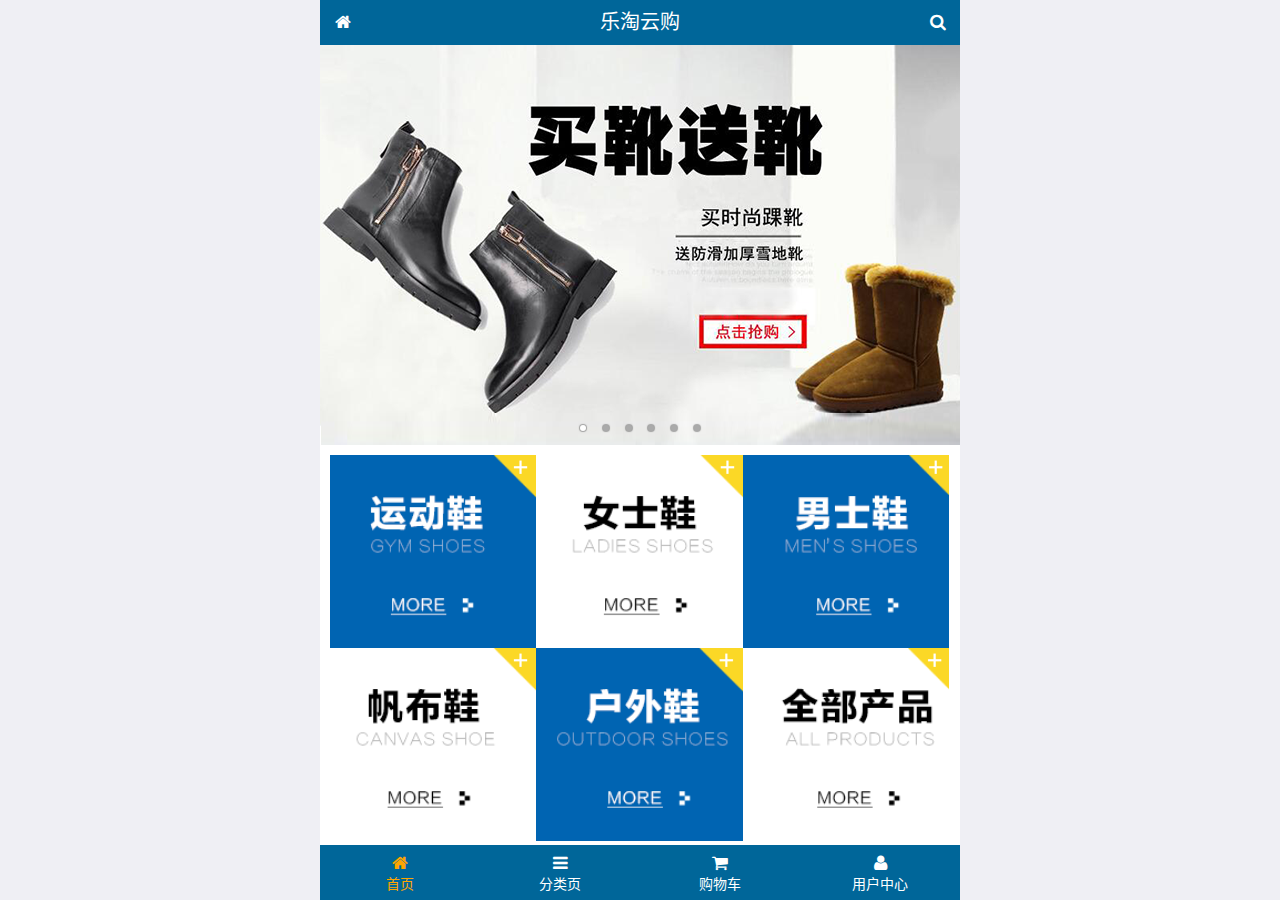
<file: mobile/index.html>
<!DOCTYPE html>
<html lang="zh-CN">
<head>
  <meta charset="UTF-8">
  <title>乐淘商城</title>
  <meta name="viewport" content="width=device-width, user-scalable=no, initial-scale=1.0, maximum-scale=1.0, minimum-scale=1.0">
  <!-- 引入字体图标库的css -->
  <link rel="stylesheet" href="./lib/fa/css/font-awesome.min.css">
  <link rel="stylesheet" href="./lib/mui/css/mui.css">
  <link rel="stylesheet" href="./css/common.css">
  <link rel="stylesheet" href="./css/index.css">
  <link rel="icon" href="favicon.ico">
</head>
<body>
<!--<span class="fa fa-pause"></span>-->
<!--<span class="mui-icon mui-icon-camera"></span>-->

<!-- 全屏容器 -->
<div class="lt_container">

  <!-- 乐淘头部 -->
  <div class="lt_header">
    <a href="index.html" class="icon_left"><i class="fa fa-home"></i></a>
    <h3>乐淘云购</h3>
    <a href="search.html" class="icon_right"><i class="fa fa-search"></i></a>
  </div>

  <!-- 乐淘主体 -->
  <div class="lt_main">
    <div class="mui-scroll-wrapper">
      <div class="mui-scroll">
        <!--这里放置真实显示的DOM内容-->

        <!-- 轮播图 -->
        <div class="mui-slider">

          <!-- 图片区域 -->
          <div class="mui-slider-group mui-slider-loop">
            <!-- 添加假图 -->
            <div class="mui-slider-item mui-slider-item-duplicate">
              <a href="#"><img src="./images/banner6.png" /></a>
            </div>

            <div class="mui-slider-item"><a href="#"><img src="./images/banner1.png" /></a></div>
            <div class="mui-slider-item"><a href="#"><img src="./images/banner2.png" /></a></div>
            <div class="mui-slider-item"><a href="#"><img src="./images/banner3.png" /></a></div>
            <div class="mui-slider-item"><a href="#"><img src="./images/banner4.png" /></a></div>
            <div class="mui-slider-item"><a href="#"><img src="./images/banner5.png" /></a></div>
            <div class="mui-slider-item"><a href="#"><img src="./images/banner6.png" /></a></div>

            <!-- 添加假图 -->
            <div class="mui-slider-item mui-slider-item-duplicate">
              <a href="#"><img src="./images/banner1.png" /></a>
            </div>
          </div>

          <!-- 小圆点结构 -->
          <div class="mui-slider-indicator">
            <div class="mui-indicator mui-active"></div>
            <div class="mui-indicator"></div>
            <div class="mui-indicator"></div>
            <div class="mui-indicator"></div>
            <div class="mui-indicator"></div>
            <div class="mui-indicator"></div>
          </div>

        </div>

        <!-- 导航区域 -->
        <div class="lt_nav">
          <ul class="mui-clearfix">
            <li><a href="#"><img src="./images/nav1.png" alt=""></a></li>
            <li><a href="#"><img src="./images/nav2.png" alt=""></a></li>
            <li><a href="#"><img src="./images/nav3.png" alt=""></a></li>
            <li><a href="#"><img src="./images/nav4.png" alt=""></a></li>
            <li><a href="#"><img src="./images/nav5.png" alt=""></a></li>
            <li><a href="#"><img src="./images/nav6.png" alt=""></a></li>
          </ul>
        </div>

        <!-- 产品区域 -->
        <div class="lt_product">
          <ul>
            <li class="lt_product_item">
              <a href="#">
                <img src="./images/product.jpg" alt="">
                <p class="info mui-ellipsis-2">adidas阿迪达斯 男式 场下休闲篮球鞋S83700场下休闲篮球鞋S83700 </p>
                <p>
                  <span class="price">¥560</span>
                  <span class="oldPrice">¥580</span>
                </p>
                <button class="mui-btn mui-btn-primary">立即购买</button>
              </a>
            </li>
            <li class="lt_product_item">
              <a href="#">
                <img src="./images/product.jpg" alt="">
                <p class="info mui-ellipsis-2">adidas阿迪达斯 男式 场下休闲篮球鞋S83700场下休闲篮球鞋S83700 </p>
                <p>
                  <span class="price">¥560</span>
                  <span class="oldPrice">¥580</span>
                </p>
                <button class="mui-btn mui-btn-primary">立即购买</button>
              </a>
            </li>
            <li class="lt_product_item">
              <a href="#">
                <img src="./images/product.jpg" alt="">
                <p class="info mui-ellipsis-2">adidas阿迪达斯 男式 场下休闲篮球鞋S83700场下休闲篮球鞋S83700 </p>
                <p>
                  <span class="price">¥560</span>
                  <span class="oldPrice">¥580</span>
                </p>
                <button class="mui-btn mui-btn-primary">立即购买</button>
              </a>
            </li>
            <li class="lt_product_item">
              <a href="#">
                <img src="./images/product.jpg" alt="">
                <p class="info mui-ellipsis-2">adidas阿迪达斯 男式 场下休闲篮球鞋S83700场下休闲篮球鞋S83700 </p>
                <p>
                  <span class="price">¥560</span>
                  <span class="oldPrice">¥580</span>
                </p>
                <button class="mui-btn mui-btn-primary">立即购买</button>
              </a>
            </li>
            <li class="lt_product_item">
              <a href="#">
                <img src="./images/product.jpg" alt="">
                <p class="info mui-ellipsis-2">adidas阿迪达斯 男式 场下休闲篮球鞋S83700场下休闲篮球鞋S83700 </p>
                <p>
                  <span class="price">¥560</span>
                  <span class="oldPrice">¥580</span>
                </p>
                <button class="mui-btn mui-btn-primary">立即购买</button>
              </a>
            </li>
            <li class="lt_product_item">
              <a href="#">
                <img src="./images/product.jpg" alt="">
                <p class="info mui-ellipsis-2">adidas阿迪达斯 男式 场下休闲篮球鞋S83700场下休闲篮球鞋S83700 </p>
                <p>
                  <span class="price">¥560</span>
                  <span class="oldPrice">¥580</span>
                </p>
                <button class="mui-btn mui-btn-primary">立即购买</button>
              </a>
            </li>
            <li class="lt_product_item">
              <a href="#">
                <img src="./images/product.jpg" alt="">
                <p class="info mui-ellipsis-2">adidas阿迪达斯 男式 场下休闲篮球鞋S83700场下休闲篮球鞋S83700 </p>
                <p>
                  <span class="price">¥560</span>
                  <span class="oldPrice">¥580</span>
                </p>
                <button class="mui-btn mui-btn-primary">立即购买</button>
              </a>
            </li>
            <li class="lt_product_item">
              <a href="#">
                <img src="./images/product.jpg" alt="">
                <p class="info mui-ellipsis-2">adidas阿迪达斯 男式 场下休闲篮球鞋S83700场下休闲篮球鞋S83700 </p>
                <p>
                  <span class="price">¥560</span>
                  <span class="oldPrice">¥580</span>
                </p>
                <button class="mui-btn mui-btn-primary">立即购买</button>
              </a>
            </li>
          </ul>
        </div>

      </div>
    </div>
  </div>

  <!-- 乐淘底部 -->
  <div class="lt_footer">
    <ul>
      <li><a href="index.html" class="current"><i class="fa fa-home"></i><p>首页</p></a></li>
      <li><a href="category.html"><i class="fa fa-bars"></i><p>分类页</p></a></li>
      <li><a href="cart.html"><i class="fa fa-shopping-cart"></i><p>购物车</p></a></li>
      <li><a href="user.html"><i class="fa fa-user"></i><p>用户中心</p></a></li>
    </ul>
  </div>
</div>


<script src="./lib/zepto/zepto.min.js"></script>
<script src="./lib/mui/js/mui.js"></script>
<script src="./js/common.js"></script>
</body>
</html>
</file>
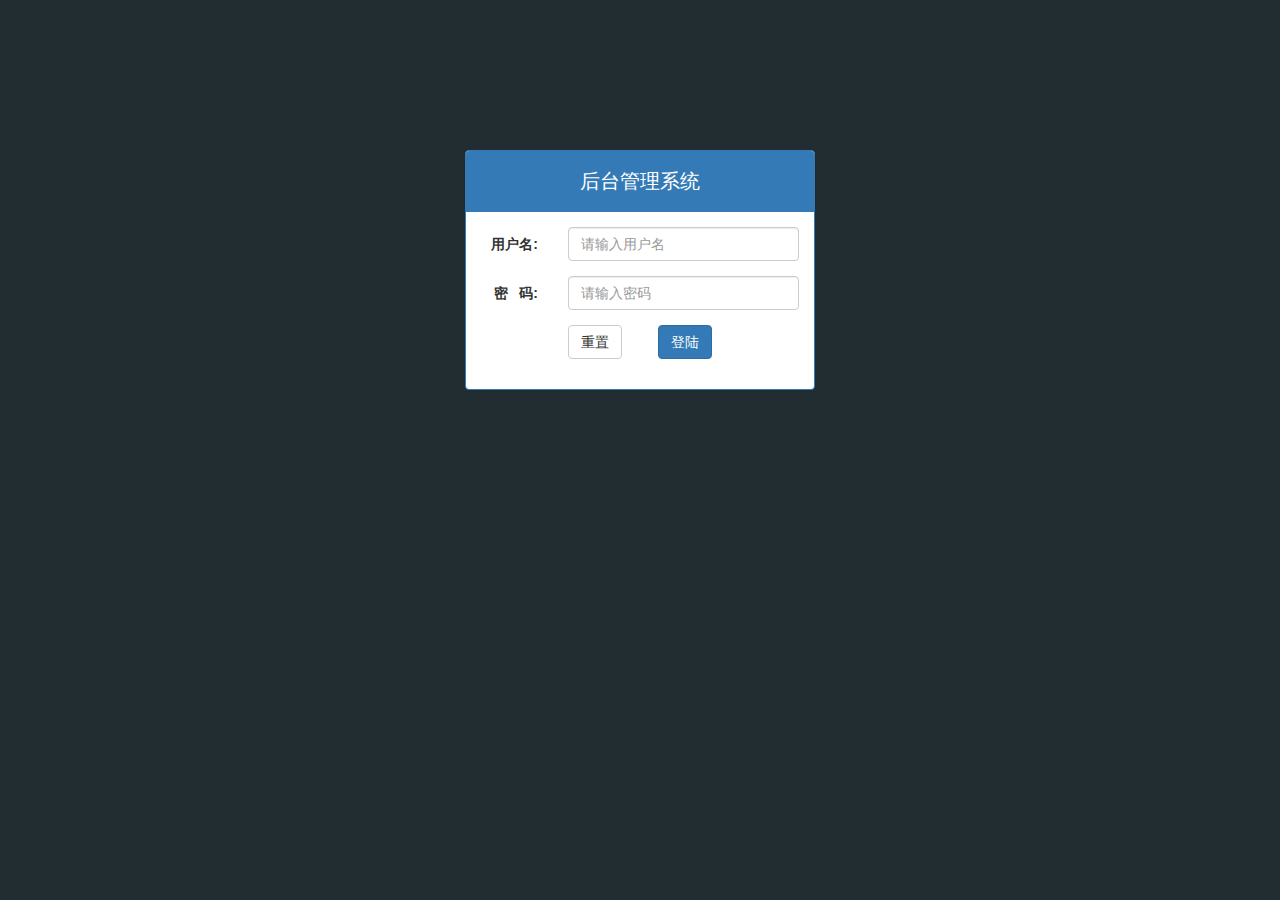
<file: back/login.html>
<!DOCTYPE html>
<html lang="en">
<head>
  <meta charset="UTF-8">
  <meta name="viewport" content="width=device-width, initial-scale=1.0">
  <meta http-equiv="X-UA-Compatible" content="ie=edge">
  <title>乐淘</title>
  <link rel="stylesheet" href="lib/bootstrap/css/bootstrap.css">
  <link rel="stylesheet" href="lib/bootstrap-validator/css/bootstrapValidator.min.css">
  <link rel="stylesheet" href="lib/nprogress/nprogress.css">
  <link rel="stylesheet" href="css/common.css">
</head>
<body class="body-bg">
  <div class="container">
    <div class="col-lg-4 col-lg-offset-4 layout">
     <div class="panel panel-primary">
      <div class="panel-heading">
      <h3 class="panel-title text-center">后台管理系统</h3>
      </div>
      <div class="panel-body">
          <form class="form-horizontal" id="form">
              <div class="form-group">
                <label for="username" class="col-sm-3 control-label">用户名:</label>
                <div class="col-sm-9">
                  <input type="text" name="username" class="form-control" id="username" placeholder="请输入用户名">
                </div>
              </div>
              <div class="form-group">
                <label for="password" class="col-sm-3 control-label">密&nbsp;&nbsp;&nbsp;码:</label>
                <div class="col-sm-9">
                  <input type="password" name="password" class="form-control" id="password" placeholder="请输入密码">
                </div>
              </div>
              <div class="form-group">
                <div class="col-sm-offset-3 col-sm-6">
                  <button type="reset" class="btn btn-default pull-left">重置</button>
                  <button type="submit" class="btn btn-primary pull-right">登陆</button>
                </div>
              </div>
            </form>
    </div>
  </div>
</div>
</div>
  <script src="lib/jquery/jquery.min.js"></script>
  <script src="lib/bootstrap/js/bootstrap.min.js"></script>
  <script src="lib/bootstrap-validator/js/bootstrapValidator.min.js"></script>
  <script src="lib/nprogress/nprogress.js"></script>
  <script src="js/commen.js"></script>
</body>
</html>
<script>
  $(function(){
    //表单验证
     $('#form').bootstrapValidator({
      feedbackIcons: {
      valid: 'glyphicon glyphicon-ok',
      invalid: 'glyphicon glyphicon-remove',
      validating: 'glyphicon glyphicon-refresh'
        },
        fields:{
          username:{
            validators: {
                       //不能为空
        notEmpty: {
          message: '用户名不能为空'
        },
        //长度校验
        stringLength: {
          min: 2,
          max: 6,
          message: '用户名长度必须在2到6之间'
        },
        callback:{
          message:"用户名不存在"
        }
             }
            },
          password:{
            validators: {
                       //不能为空
        notEmpty: {
          message: '密码不能为空'
        },
        //长度校验
        stringLength: {
          min: 6,
          max: 30,
          message: '用户名长度必须在6到12之间'
        },
        callback:{
          message:"密码错误"
        }
             }
          }
        }
     })
     $('#form').on('success.form.bv',function(e){
       e.preventDefault();
       $.ajax({
         type : 'post',
         url : '/employee/employeeLogin',
         data : $('#form').serialize(),
         dataType : 'json',
         success : function(info){
           if( info.success ){
             location.href = "index.html";
           }
           if( info.error == 1000){
             $('#form').data('bootstrapValidator').updateStatus('username','INVALID','callback')
           }
           if( info.error == 1001){
            $('#form').data('bootstrapValidator').updateStatus('password','INVALID','callback')
            }
         }
       })
     })
     //表单重置
     $('[type="reset"]').click(function(){
       $('#form').data('bootstrapValidator').resetForm();
     })
     $(document).ajaxStart(function(){
       NProgress.start();
     }) 
     $(document).ajaxStop(function(){
       NProgress.done();
     })
    })
</script>
</file>
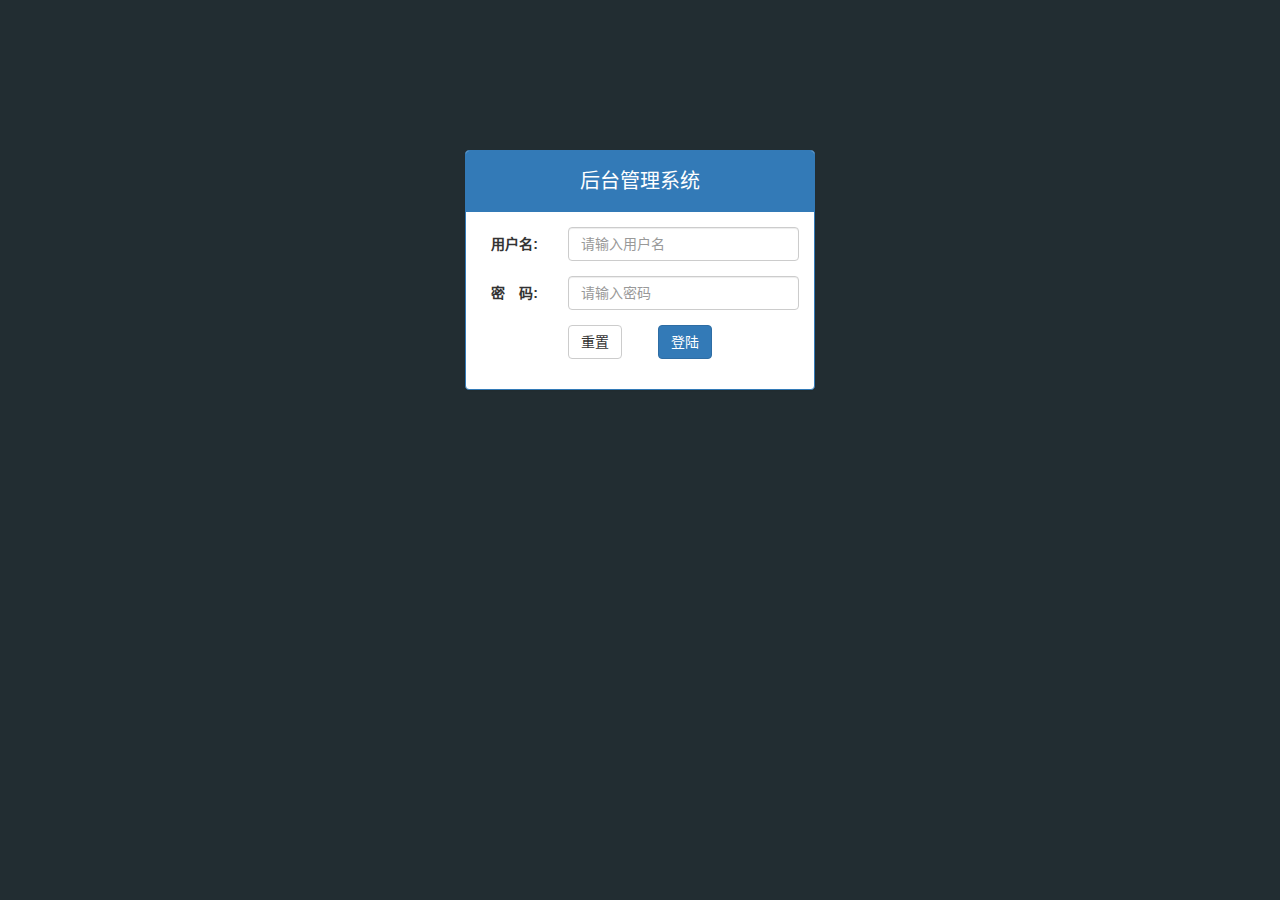
<file: manage/login.html>
<!DOCTYPE html>
<html lang="zh-CN">
<head>
  <meta charset="UTF-8">
  <title>乐淘电商</title>
  <link rel="stylesheet" href="lib/bootstrap/css/bootstrap.css">
  <link rel="stylesheet" href="lib/bootstrap-validator/css/bootstrapValidator.min.css">
  <link rel="stylesheet" href="lib/nprogress/nprogress.css">
  <link rel="stylesheet" href="css/common.css">
</head>
<body class="body_bg">


<div class="container">
  <div class="col-lg-4 col-lg-offset-4 mt_150">
    <div class="panel panel-primary">
      <div class="panel-heading">
        <h3 class="panel-title text-center">后台管理系统</h3>
      </div>
      <div class="panel-body">
        <form class="form-horizontal" id="form">
          <div class="form-group">
            <label for="username" class="col-sm-3 control-label">用户名:</label>
            <div class="col-sm-9">
              <input type="text" class="form-control" id="username" name="username" placeholder="请输入用户名">
            </div>
          </div>
          <div class="form-group">
            <label for="password" class="col-sm-3 control-label">密　码:</label>
            <div class="col-sm-9">
              <input type="password" class="form-control" name="password" id="password" placeholder="请输入密码">
            </div>
          </div>
          <div class="form-group">
            <div class="col-sm-offset-3 col-sm-6">
              <button type="reset" class="btn btn-default pull-left">重置</button>
              <button type="submit" class="btn btn-primary pull-right">登陆</button>
            </div>
          </div>
        </form>
      </div>
    </div>
  </div>
</div>



<script src="lib/jquery/jquery.min.js"></script>
<script src="lib/bootstrap/js/bootstrap.min.js"></script>
<script src="lib/bootstrap-validator/js/bootstrapValidator.min.js"></script>
<script src="lib/nprogress/nprogress.js"></script>
<script src="js/common.js"></script>
<script src="js/login.js"></script>

</body>
</html>
</file>
<file: mobile/css/common.css>
html, body {
  width: 100%;
  height: 100%;
}

ul {
  list-style: none;
  margin: 0;
  padding: 0;
}
img {
  display: block;
  width: 100%;
}

/* 全屏容器 */
.lt_container {
  width: 100%;
  height: 100%;
  background-color: #fff;
  min-width: 320px;
  max-width: 640px;
  margin: 0 auto;
  position: relative;
  padding-top: 45px;
  padding-bottom: 55px;
}

.lt_header {
  position: absolute;
  left: 0;
  top: 0;
  width: 100%;
  height: 45px;
  background-color: #006699;
  padding-left: 45px;
  padding-right: 45px;
}

.lt_header .icon_left,
.lt_header .icon_right {
  width: 45px;
  height: 45px;
  line-height: 45px;
  text-align: center;
  position: absolute;
  top: 0;
  color: #fff;
}
.lt_header .icon_left {
  left: 0;
}
.lt_header .icon_right {
  right: 0;
}

.lt_header h3 {
  height: 45px;
  line-height: 45px;
  color: #fff;
  font-size: 20px;
  text-align: center;
  margin: 0;
  font-weight: normal;
}



.lt_footer {
  position: absolute;
  left: 0;
  bottom: 0;
  width: 100%;
  height: 55px;
  background-color: #006699;
  overflow: hidden;
}
.lt_footer li {
  float: left;
  width: 25%;
  text-align: center;
}
.lt_footer li a {
  width: 100%;
  height: 100%;
  display: block;
  color: #fff;
  padding-top: 8px;
}
.lt_footer li p {
  color: #fff;
  margin: 0;
}

.lt_footer li a.current {
  color: orange;
}
.lt_footer li a.current p{
  color: orange;
}



.lt_main {
  width: 100%;
  height: 100%;
  position: relative;
}



/* 公共的搜索框样式 */
.lt_search {
  padding: 10px;
  position: relative;
}
.lt_search .search_input {
  height: 34px;
  font-size: 12px;
  margin: 0;
  border-radius: 5px;
  border: 1px solid #007AFF;
}
.lt_search .search_btn {
  position: absolute;
  right: 10px;
  top: 10px;
  border-radius: 0 5px 5px 0;
}



/* 公共的商品样式 */
.lt_product {
  padding: 10px;
}
.lt_product_item {
  border: 1px solid #ccc;
  padding: 10px;
  float: left;
  width: 48%;
  margin-bottom: 10px;
  text-align: center;
}
.lt_product_item a {
  display: block;
  width: 100%;
  height: 100%;
}
.lt_product_item:nth-child(2n+1) {
  margin-right: 4%;
}
.lt_product_item .info {
  text-align: left;
  height: 40px;
}
.lt_product_item .price {
  color: red;
}
.lt_product_item .oldPrice {
  text-decoration: line-through;
}

.lt_product_item img {
  width: 150px;
  height: 150px;
  margin: 0 auto;
}



/* 公共的尺码样式 */
.lt_size span {
  width: 25px;
  height: 25px;
  text-align: center;
  line-height: 25px;
  display: inline-block;
  border: 1px solid #ccc;
  font-size: 12px;
  margin: 3px 0;
}
.lt_size span.current {
  background-color: orange;
  color: #fff;
}
</file>
<file: mobile/css/index.css>
.lt_nav {
  padding: 10px;
}
.lt_nav li {
  float: left;
  width: 33.3%;
}
.lt_nav li a {
  display: block;
}
</file>
<file: back/lib/nprogress/nprogress.css>
/* Make clicks pass-through */
#nprogress {
  pointer-events: none;
}

#nprogress .bar {
  background: greenyellow;

  position: fixed;
  z-index: 10000;
  top: 0;
  left: 0;

  width: 100%;
  height: 2px;
}

/* Fancy blur effect */
#nprogress .peg {
  display: block;
  position: absolute;
  right: 0px;
  width: 100px;
  height: 100%;
  box-shadow: 0 0 10px #29d, 0 0 5px #29d;
  opacity: 1.0;

  -webkit-transform: rotate(3deg) translate(0px, -4px);
      -ms-transform: rotate(3deg) translate(0px, -4px);
          transform: rotate(3deg) translate(0px, -4px);
}

/* Remove these to get rid of the spinner */
#nprogress .spinner {
  display: block;
  position: fixed;
  z-index: 1031;
  top: 15px;
  right: 15px;
}

#nprogress .spinner-icon {
  width: 18px;
  height: 18px;
  box-sizing: border-box;

  border: solid 2px transparent;
  border-top-color: #29d;
  border-left-color: #29d;
  border-radius: 50%;

  -webkit-animation: nprogress-spinner 400ms linear infinite;
          animation: nprogress-spinner 400ms linear infinite;
}

.nprogress-custom-parent {
  overflow: hidden;
  position: relative;
}

.nprogress-custom-parent #nprogress .spinner,
.nprogress-custom-parent #nprogress .bar {
  position: absolute;
}

@-webkit-keyframes nprogress-spinner {
  0%   { -webkit-transform: rotate(0deg); }
  100% { -webkit-transform: rotate(360deg); }
}
@keyframes nprogress-spinner {
  0%   { transform: rotate(0deg); }
  100% { transform: rotate(360deg); }
}
</file>
<file: back/css/common.css>
.body-bg {
  background-color: #222D32;
}
.layout {
  margin-top: 150px;
}
.panel .panel-title {
  height: 40px;
  line-height: 40px;
  text-align: center;
  font-size: 20px;
}
</file>
<file: manage/lib/nprogress/nprogress.css>
/* Make clicks pass-through */
#nprogress {
  pointer-events: none;
}

#nprogress .bar {
  background: greenyellow;

  position: fixed;
  z-index: 10000;
  top: 0;
  left: 0;

  width: 100%;
  height: 2px;
}

/* Fancy blur effect */
#nprogress .peg {
  display: block;
  position: absolute;
  right: 0px;
  width: 100px;
  height: 100%;
  box-shadow: 0 0 10px #29d, 0 0 5px #29d;
  opacity: 1.0;

  -webkit-transform: rotate(3deg) translate(0px, -4px);
      -ms-transform: rotate(3deg) translate(0px, -4px);
          transform: rotate(3deg) translate(0px, -4px);
}

/* Remove these to get rid of the spinner */
#nprogress .spinner {
  display: block;
  position: fixed;
  z-index: 1031;
  top: 15px;
  right: 15px;
}

#nprogress .spinner-icon {
  width: 18px;
  height: 18px;
  box-sizing: border-box;

  border: solid 2px transparent;
  border-top-color: #29d;
  border-left-color: #29d;
  border-radius: 50%;

  -webkit-animation: nprogress-spinner 400ms linear infinite;
          animation: nprogress-spinner 400ms linear infinite;
}

.nprogress-custom-parent {
  overflow: hidden;
  position: relative;
}

.nprogress-custom-parent #nprogress .spinner,
.nprogress-custom-parent #nprogress .bar {
  position: absolute;
}

@-webkit-keyframes nprogress-spinner {
  0%   { -webkit-transform: rotate(0deg); }
  100% { -webkit-transform: rotate(360deg); }
}
@keyframes nprogress-spinner {
  0%   { transform: rotate(0deg); }
  100% { transform: rotate(360deg); }
}
</file>
<file: manage/css/common.css>
.body_bg {
  background-color: #222D32;
}

html, body {
  width: 100%;
  height: 100%;
}

* {
  margin: 0;
  padding: 0;
}
ul {
  list-style: none;
}

a:link,
a:visited,
a:hover,
a:active {
  text-decoration: none;
}

.red {
  color: #A94442;
}

.table.table-bordered th,
.table.table-bordered td {
  text-align: center;
  vertical-align: middle;
}

.mt_150 {
  margin-top: 150px;
}
.mb_20 {
  margin-bottom: 20px;
}

.panel-title {
  height: 40px;
  line-height: 40px;
  font-size: 20px;
}

/* lt_aside 开始 */
.lt_aside {
  width: 180px;
  height: 100%;
  background-color: #222D32;
  position: fixed;
  left: 0;
  top: 0;
  z-index: 999;
  transition: all 1s;
}
.lt_aside.hidemenu {
  left: -180px;
}


.lt_aside .brand {
  height: 50px;
  line-height: 50px;
  font-size: 24px;
  background-color: #367FA9;
  text-align: center;
}
.lt_aside .brand a {
  color: white;
}

.lt_aside .user {
  height: 180px;
}
.lt_aside .user {
  padding-top: 30px;
}
.lt_aside .user img {
  width: 80px;
  height: 80px;
  border-radius: 50%;
  display: block;
  margin: 0 auto;
}
.lt_aside .user p {
  height: 40px;
  line-height: 40px;
  text-align: center;
  font-size: 18px;
  color: white;
}

.lt_aside .nav a {
  height: 40px;
  line-height: 40px;
  display: block;
  color: white;
  padding-left: 40px;
  border-left: 3px solid transparent;
}
.lt_aside .nav i {
  margin-right: 5px;
}
.lt_aside .nav a.current {
  background-color: #1D1F21;
  border-left: 3px solid #006699;
}
.lt_aside .nav .child a {
  padding-left: 60px;
}

/* lt_aside 结束  */



/* lt_main 开始 */
.lt_main {
  height: 1000px;
  width: 100%;
  padding-left: 180px;
  padding-top: 50px;
  transition: all 1s;
}
.lt_main.hidemenu {
  padding-left: 0px;
}

.lt_topbar {
  height: 50px;
  width: 100%;
  line-height: 50px;
  background-color: #3C8DBC;
  position: fixed;
  top: 0;
  right: 0;
  padding-left: 180px;
  transition: all 1s;
  z-index: 666;
}
.lt_topbar.hidemenu {
  padding-left: 0px;
}

.lt_topbar a {
  width: 50px;
  height: 50px;
  font-size: 16px;
  color: white;
  text-align: center;
}

.breadcrumb {
  margin-top: 20px;
}


.echarts_1,
.echarts_2 {
  width: 48%;
  height: 400px;
}

/* lt_main 结束 */
</file>
<file: back/lib/bootstrap-validator/css/bootstrapValidator.min.css>
/*!
 * BootstrapValidator (http://bootstrapvalidator.com)
 * The best jQuery plugin to validate form fields. Designed to use with Bootstrap 3
 *
 * @version     v0.5.1, built on 2014-08-22 4:55:09 PM
 * @author      https://twitter.com/nghuuphuoc
 * @copyright   (c) 2013 - 2014 Nguyen Huu Phuoc
 * @license     MIT
 */

.bv-form .help-block{margin-bottom:0}.bv-form .tooltip-inner{text-align:left}.nav-tabs li.bv-tab-success>a{color:#3c763d}.nav-tabs li.bv-tab-error>a{color:#a94442}
</file>
<file: manage/lib/bootstrap-validator/css/bootstrapValidator.min.css>
/*!
 * BootstrapValidator (http://bootstrapvalidator.com)
 * The best jQuery plugin to validate form fields. Designed to use with Bootstrap 3
 *
 * @version     v0.5.1, built on 2014-08-22 4:55:09 PM
 * @author      https://twitter.com/nghuuphuoc
 * @copyright   (c) 2013 - 2014 Nguyen Huu Phuoc
 * @license     MIT
 */

.bv-form .help-block{margin-bottom:0}.bv-form .tooltip-inner{text-align:left}.nav-tabs li.bv-tab-success>a{color:#3c763d}.nav-tabs li.bv-tab-error>a{color:#a94442}
</file>
